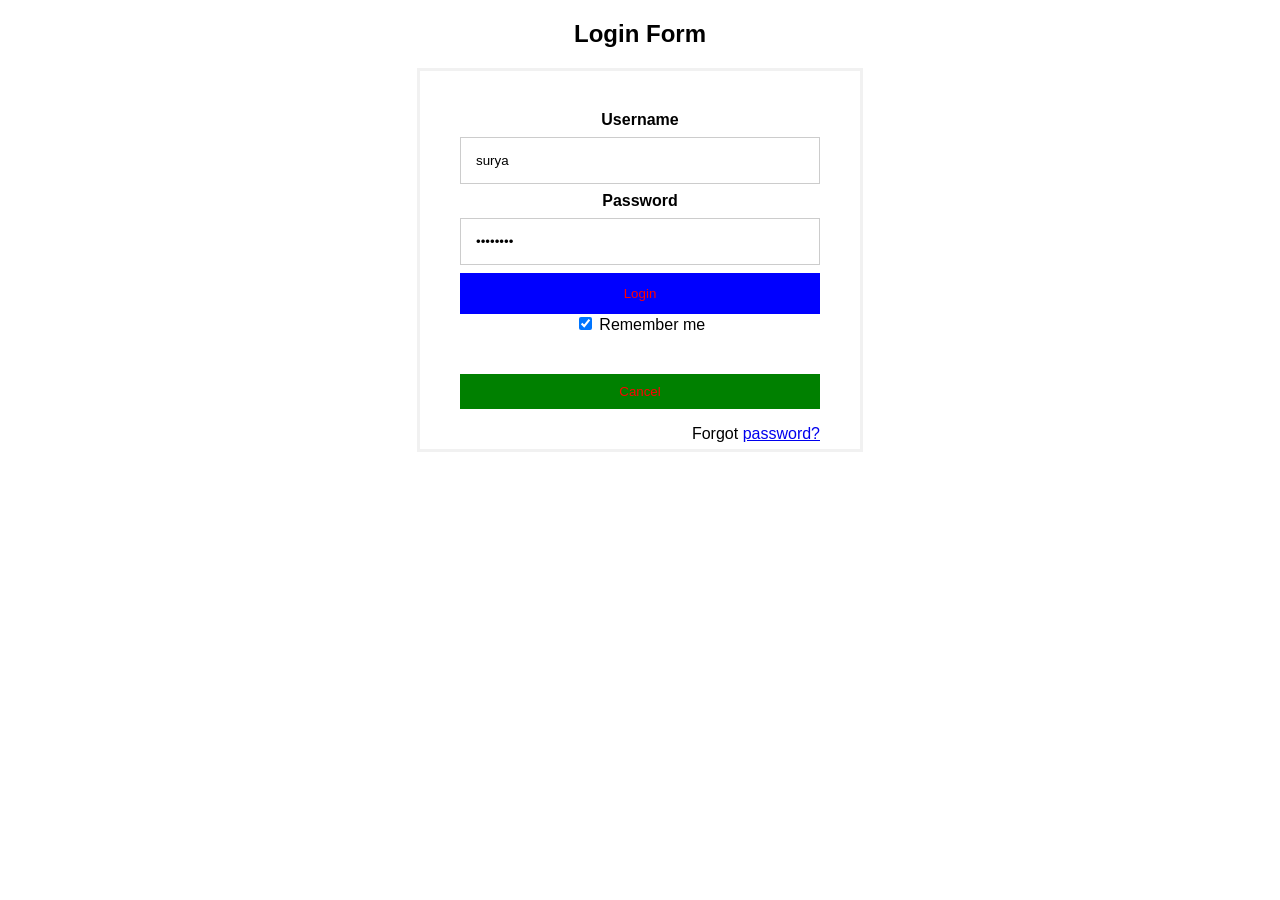
<file: login.html>
<!DOCTYPE html>
<html lang="en">
<head>
    <meta name="viewport" content="width=device-width, initial-scale=1">
    <title>Login</title>
    <style>
        body { font-family: Arial, Helvetica, sans-serif; }
        form { border: 3px solid #f1f1f1; max-width: 400px; margin: auto; padding: 20px; }
        input[type=text], input[type=password] {
            width: 100%;
            padding: 15px;
            margin: 8px 0;
            border: 1px solid #ccc;
            box-sizing: border-box;
        }
        button {
            background-color:blue;
            color: red;
            padding: 13px;
            border: none;
            cursor: pointer;
            width: 100%;
        }
        button:hover { opacity: 0.8; }
        .cancelbtn {
            width: 100%;
            padding: 10px;
            background-color: green;
            color: red;
            border: none;
            cursor: pointer;
        }
        .container { padding: 20px; text-align: center; }
        span.psw { float: right; padding-top: 16px; }
    </style>
</head>
<body>

<h2 style="text-align: center;">Login Form</h2>

<form onsubmit="return validateLogin()">
    <div class="container">
        <label><b>Username</b></label>
        <input type="text" id="uname" value="surya" required>

        <label><b>Password</b></label>
        <input type="password" id="psw" value="password" required>

        <button type="submit">Login</button>
        <label>
            <input type="checkbox" checked="checked"> Remember me
        </label>
    </div>

    <div class="container" style="background-color:"blue">
        <button type="button" class="cancelbtn" onclick="window.location.reload()">Cancel</button>
        <span class="psw">Forgot <a href="#">password?</a></span>
    </div>
</form>

<script>
    function validateLogin() {
        var username = document.getElementById("uname").value;
        var password = document.getElementById("psw").value;

        if (username === "surya" && password === "password") {
            window.location.href = "welcome.html";
            return false;
        } else {
            alert("Invalid Username or Password");
            return false;
        }
    }
</script>

</body>
</html>
</file>
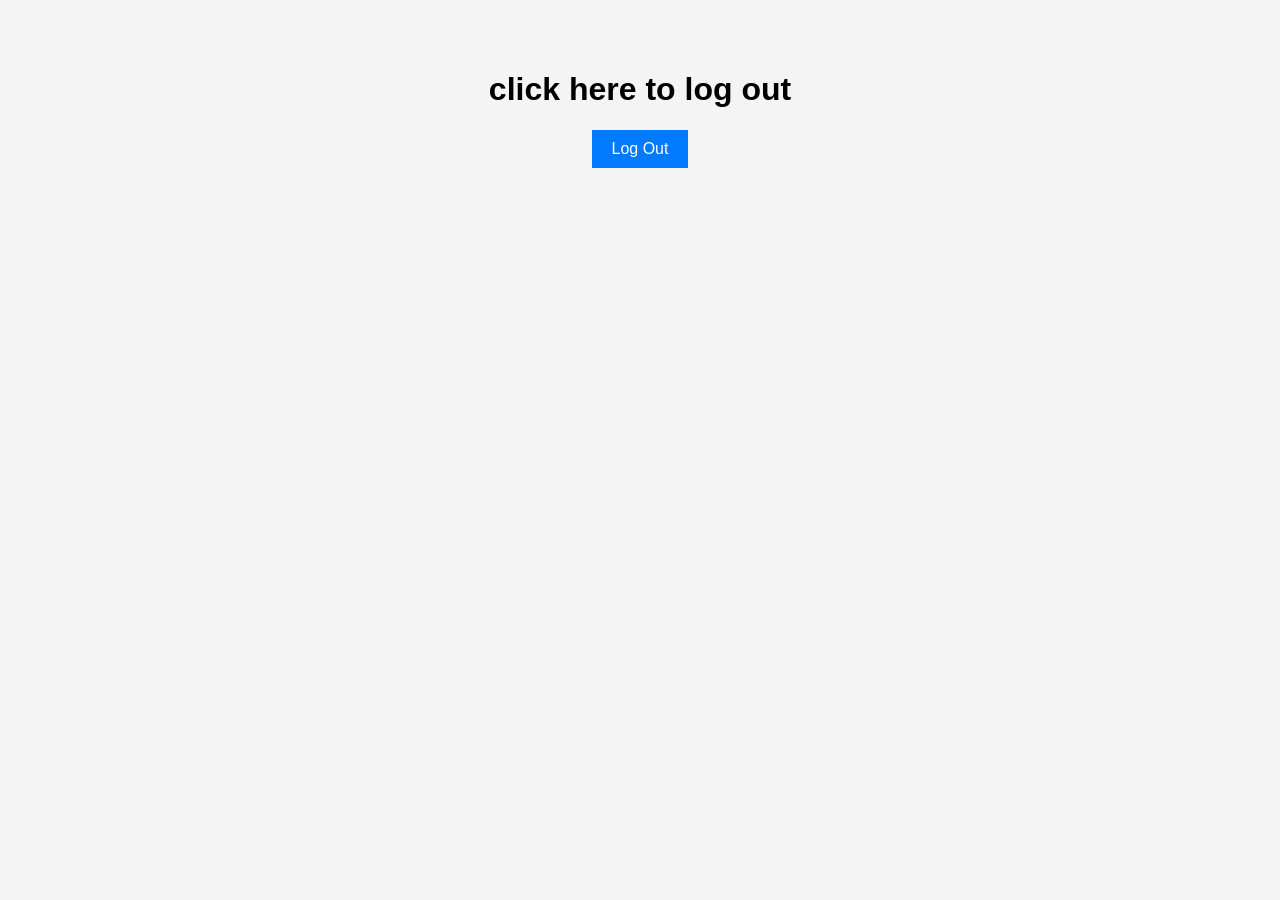
<file: logout.html>
<!DOCTYPE html>
<html lang="en">
<head>
    <meta charset="UTF-8">
    <meta name="viewport" content="width=device-width, initial-scale=1.0">
    <title>Dashboard</title>
    <link rel="stylesheet" href="logout1.css">
    <script src="logout11.js" defer></script>
</head>
<body>
    <div class="container">
        <h1>click here to log out</h1>
        <button id="logoutButton">Log Out</button>
    </div>
</body>
</html>
</file>
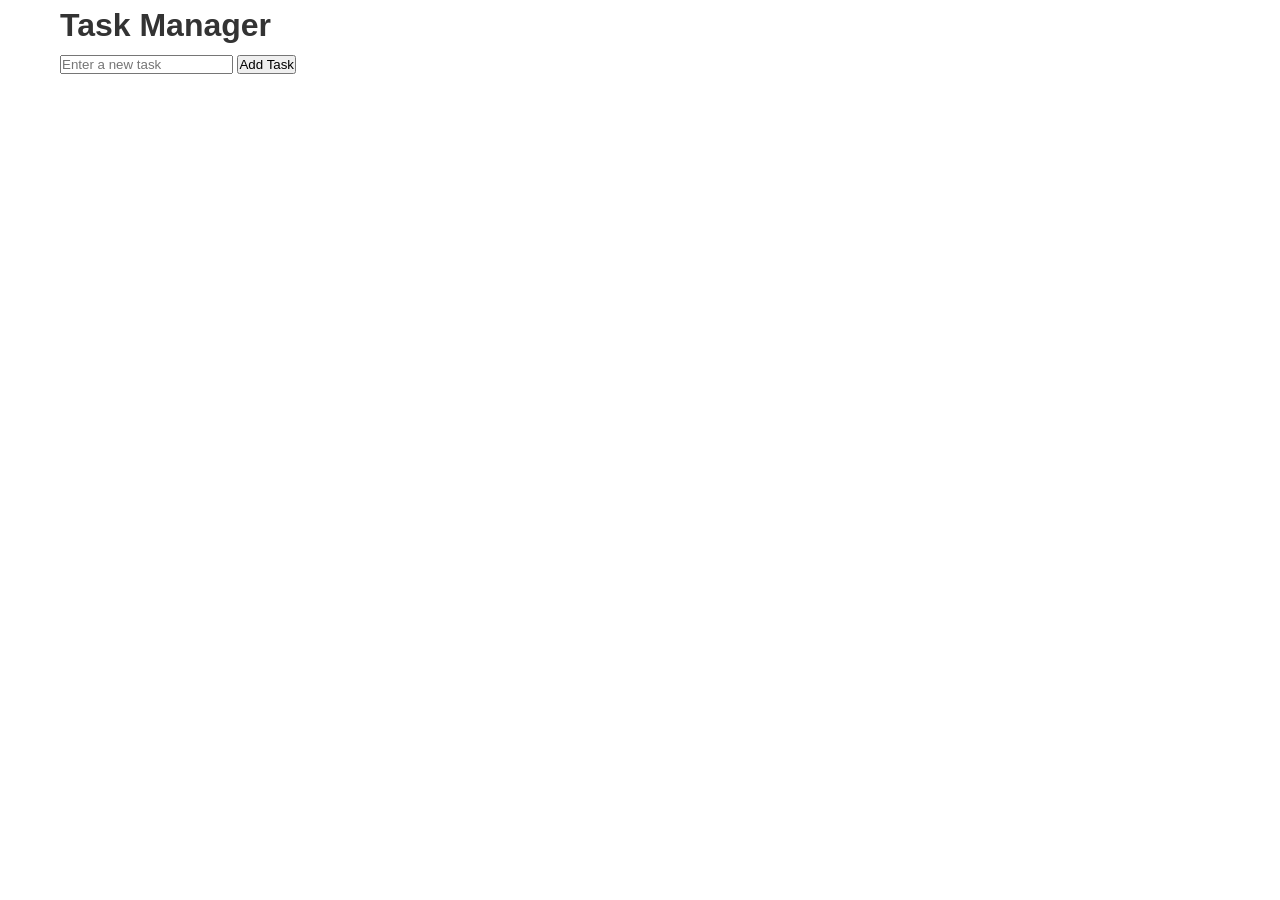
<file: New Text Document.html>
<!DOCTYPE html>
<html lang="en">
<head>
    <title>Basic CRUD Application</title>
    <link rel="stylesheet" href="styles.css">
</head>
<body>
    <div class="container">
        <h1>Task Manager</h1>
        <div class="form">
            <input type="text" id="taskInput" placeholder="Enter a new task">
            <button onclick="addTask()">Add Task</button>
        </div>
        <ul id="taskList"></ul>
    </div>
    <script src="script.js"></script>
</body>
</html>
</file>
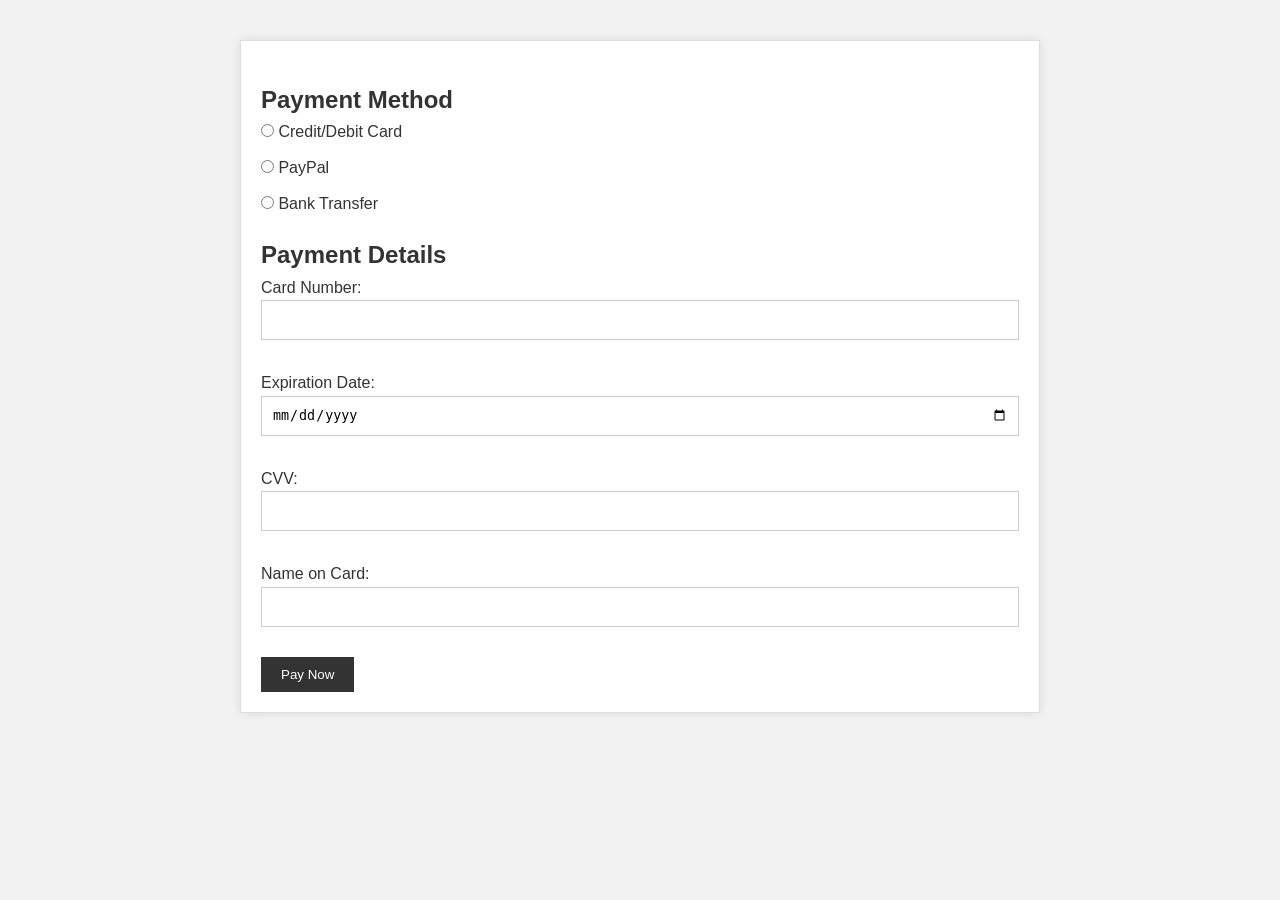
<file: payment.html>
<!DOCTYPE html>
<html lang="en">
<head>
    <meta charset="UTF-8">
    <meta name="viewport" content="width=device-width, initial-scale=1.0">
    <title>Payment Page</title>
    <link rel="stylesheet" href="styles4.css">
</head>
<body>
    <!-- Payment Page Container -->
    <div class="payment-container">
        <!-- Order Summary Section -->
        

        <!-- Payment Method Section -->
        <section class="payment-method">
            <h2>Payment Method</h2>
            <form>
                <label>
                    <input type="radio" name="payment-method" value="credit-card">
                    Credit/Debit Card
                </label>
                <label>
                    <input type="radio" name="payment-method" value="paypal">
                    PayPal
                </label>
                <label>
                    <input type="radio" name="payment-method" value="bank-transfer">
                    Bank Transfer
                </label>
            </form>
        </section>

        <!-- Payment Details Section -->
        <section class="payment-details">
            <h2>Payment Details</h2>
            <form>
                <label>
                    Card Number:
                    <input type="text" name="card-number">
                </label>
                <label>
                    Expiration Date:
                    <input type="date" name="expiration-date">
                </label>
                <label>
                    CVV:
                    <input type="text" name="cvv">
                </label>
                <label>
                    Name on Card:
                    <input type="text" name="name-on-card">
                </label>
            </form>
        </section>

        <!-- Pay Now Button -->
        <button class="pay-now-btn">Pay Now</button>
    </div>

    <script src="payment1.js"></script>
</body>
</html>
</file>
<file: logout1.css>
body {
    font-family: Arial, sans-serif;
    background-color: #f4f4f4;
    margin: 0;
    padding: 0;
}

.container {
    text-align: center;
    padding: 50px;
}

button {
    background-color: #007bff;
    color: white;
    border: none;
    padding: 10px 20px;
    cursor: pointer;
    font-size: 16px;
}

button:hover {
    background-color: #0056b3;
}
</file>
<file: styles.css>
/* Reset and Base Styles */
* {
    margin: 0;
    padding: 0;
    box-sizing: border-box;
}

body {
    font-family: 'Inter', sans-serif;
    line-height: 1.6;
    color: #333;
    overflow-x: hidden;
}

.container {
    max-width: 1200px;
    margin: 0 auto;
    padding: 0 20px;
}

/* Header Styles */
.header {
    background: #fff;
    box-shadow: 0 2px 10px rgba(0, 0, 0, 0.1);
    position: fixed;
    width: 100%;
    top: 0;
    z-index: 1000;
}

.navbar {
    padding: 1rem 0;
}

.nav-container {
    max-width: 1200px;
    margin: 0 auto;
    padding: 0 20px;
    display: flex;
    justify-content: space-between;
    align-items: center;
}

.logo h2 {
    color: #2563eb;
    font-weight: 700;
    font-size: 1.8rem;
}

.nav-menu {
    display: flex;
    list-style: none;
    gap: 2rem;
}

.nav-menu a {
    text-decoration: none;
    color: #333;
    font-weight: 500;
    transition: color 0.3s;
}

.nav-menu a:hover {
    color: #2563eb;
}

.hamburger {
    display: none;
    flex-direction: column;
    cursor: pointer;
}

.hamburger span {
    width: 25px;
    height: 3px;
    background: #333;
    margin: 3px 0;
    transition: 0.3s;
}

/* Hero Section */
.hero {
    background: linear-gradient(135deg, #667eea 0%, #764ba2 100%);
    color: white;
    padding: 150px 0 100px;
    text-align: center;
    margin-top: 80px;
}

.hero-content h1 {
    font-size: 3.5rem;
    margin-bottom: 1rem;
    font-weight: 700;
}

.hero-content p {
    font-size: 1.3rem;
    margin-bottom: 2rem;
    max-width: 600px;
    margin-left: auto;
    margin-right: auto;
}

.hero-buttons {
    display: flex;
    gap: 1rem;
    justify-content: center;
    flex-wrap: wrap;
}

.btn {
    padding: 12px 30px;
    text-decoration: none;
    border-radius: 50px;
    font-weight: 600;
    transition: all 0.3s;
    display: inline-block;
}

.btn-primary {
    background: #2563eb;
    color: white;
}

.btn-primary:hover {
    background: #1d4ed8;
    transform: translateY(-2px);
}

.btn-secondary {
    background: transparent;
    color: white;
    border: 2px solid white;
}

.btn-secondary:hover {
    background: white;
    color: #2563eb;
}

/* About Section */
.about {
    padding: 100px 0;
    background: #f8fafc;
}

.about h2 {
    text-align: center;
    font-size: 2.5rem;
    margin-bottom: 3rem;
    color: #1e293b;
}

.about-content {
    display: grid;
    grid-template-columns: 1fr 1fr;
    gap: 4rem;
    align-items: center;
}

.about-text p {
    margin-bottom: 1.5rem;
    font-size: 1.1rem;
    color: #64748b;
}

.stats {
    display: grid;
    grid-template-columns: repeat(2, 1fr);
    gap: 2rem;
    margin-top: 2rem;
}

.stat {
    text-align: center;
}

.stat h3 {
    font-size: 2.5rem;
    color: #2563eb;
    margin-bottom: 0.5rem;
}

.stat p {
    color: #64748b;
    font-weight: 500;
}

.about-image img {
    width: 100%;
    border-radius: 10px;
    box-shadow: 0 20px 40px rgba(0, 0, 0, 0.1);
}

/* Courses Section */
.courses {
    padding: 100px 0;
}

.courses h2 {
    text-align: center;
    font-size: 2.5rem;
    margin-bottom: 3rem;
    color: #1e293b;
}

.course-grid {
    display: grid;
    grid-template-columns: repeat(auto-fit, minmax(280px, 1fr));
    gap: 2rem;
}

.course-card {
    background: white;
    padding: 2rem;
    border-radius: 15px;
    box-shadow: 0 10px 30px rgba(0, 0, 0, 0.1);
    transition: transform 0.3s, box-shadow 0.3s;
}

.course-card:hover {
    transform: translateY(-5px);
    box-shadow: 0 20px 40px rgba(0, 0, 0, 0.15);
}

.course-icon {
    background: #2563eb;
    color: white;
    padding: 1rem;
    border-radius: 50%;
    width: 60px;
    height: 60px;
    display: flex;
    align-items: center;
    justify-content: center;
    margin-bottom: 1rem;
    font-weight: bold;
}

.course-card h3 {
    margin-bottom: 1rem;
    color: #1e293b;
}

.course-card p {
    color: #64748b;
    margin-bottom: 1rem;
}

.course-card ul {
    list-style: none;
}

.course-card li {
    color: #64748b;
    margin-bottom: 0.5rem;
    padding-left: 1.5rem;
    position: relative;
}

.course-card li:before {
    content: ">";
    position: absolute;
    left: 0;
    color: #2563eb;
}

/* Admissions Section */
.admissions {
    padding: 100px 0;
    background: #f8fafc;
}

.admissions h2 {
    text-align: center;
    font-size: 2.5rem;
    margin-bottom: 3rem;
    color: #1e293b;
}

.admissions-content {
    display: grid;
    grid-template-columns: 1fr 1fr;
    gap: 4rem;
}

.admission-info h3,
.admission-requirements h3 {
    margin-bottom: 1.5rem;
    color: #1e293b;
}

.admission-info ol {
    margin-bottom: 2rem;
}

.admission-info li,
.admission-info p,
.admission-requirements li {
    margin-bottom: 0.8rem;
    color: #64748b;
}

.admission-info strong {
    color: #1e293b;
}

/* Facilities Section */
.facilities {
    padding: 100px 0;
}

.facilities h2 {
    text-align: center;
    font-size: 2.5rem;
    margin-bottom: 3rem;
    color: #1e293b;
}

.facilities-grid {
    display: grid;
    grid-template-columns: repeat(auto-fit, minmax(300px, 1fr));
    gap: 2rem;
}

.facility {
    background: white;
    padding: 2rem;
    border-radius: 10px;
    text-align: center;
    box-shadow: 0 5px 20px rgba(0, 0, 0, 0.1);
    transition: transform 0.3s;
}

.facility:hover {
    transform: translateY(-5px);
}

.facility h3 {
    margin-bottom: 1rem;
    color: #2563eb;
}

.facility p {
    color: #64748b;
}

/* Contact Section */
.contact {
    padding: 100px 0;
    background: #f8fafc;
}

.contact h2 {
    text-align: center;
    font-size: 2.5rem;
    margin-bottom: 3rem;
    color: #1e293b;
}

.contact-content {
    display: grid;
    grid-template-columns: 1fr 1fr;
    gap: 4rem;
}

.contact-info h3,
.contact-form h3 {
    margin-bottom: 2rem;
    color: #1e293b;
}

.contact-item {
    margin-bottom: 2rem;
}

.contact-item strong {
    color: #1e293b;
    display: block;
    margin-bottom: 0.5rem;
}

.contact-item p {
    color: #64748b;
}

.form-group {
    margin-bottom: 1.5rem;
}

.form-group input,
.form-group textarea {
    width: 100%;
    padding: 12px;
    border: 1px solid #e2e8f0;
    border-radius: 8px;
    font-family: inherit;
    font-size: 1rem;
}

.form-group input:focus,
.form-group textarea:focus {
    outline: none;
    border-color: #2563eb;
}

/* Footer */
.footer {
    background: #1e293b;
    color: white;
    padding: 50px 0 20px;
}

.footer-content {
    display: grid;
    grid-template-columns: repeat(auto-fit, minmax(250px, 1fr));
    gap: 2rem;
    margin-bottom: 2rem;
}

.footer-section h3,
.footer-section h4 {
    margin-bottom: 1rem;
    color: #2563eb;
}

.footer-section ul {
    list-style: none;
}

.footer-section li {
    margin-bottom: 0.5rem;
}

.footer-section a {
    color: #94a3b8;
    text-decoration: none;
    transition: color 0.3s;
}

.footer-section a:hover {
    color: #2563eb;
}

.social-links {
    display: flex;
    gap: 1rem;
}

.social-links a {
    background: #2563eb;
    color: white;
    padding: 0.5rem 1rem;
    border-radius: 5px;
    transition: background 0.3s;
}

.social-links a:hover {
    background: #1d4ed8;
}

.footer-bottom {
    text-align: center;
    padding-top: 2rem;
    border-top: 1px solid #334155;
    color: #94a3b8;
}

/* Responsive Design */
@media (max-width: 768px) {
    .nav-menu {
        position: fixed;
        left: -100%;
        top: 70px;
        flex-direction: column;
        background: white;
        width: 100%;
        text-align: center;
        transition: 0.3s;
        box-shadow: 0 10px 27px rgba(0, 0, 0, 0.05);
        padding: 2rem 0;
    }

    .nav-menu.active {
        left: 0;
    }

    .hamburger {
        display: flex;
    }

    .hamburger.active span:nth-child(2) {
        opacity: 0;
    }

    .hamburger.active span:nth-child(1) {
        transform: translateY(8px) rotate(45deg);
    }

    .hamburger.active span:nth-child(3) {
        transform: translateY(-8px) rotate(-45deg);
    }

    .hero-content h1 {
        font-size: 2.5rem;
    }

    .hero-content p {
        font-size: 1.1rem;
    }

    .about-content,
    .admissions-content,
    .contact-content {
        grid-template-columns: 1fr;
        gap: 2rem;
    }

    .stats {
        grid-template-columns: repeat(2, 1fr);
    }

    .course-grid,
    .facilities-grid {
        grid-template-columns: 1fr;
    }

    .hero-buttons {
        flex-direction: column;
        align-items: center;
    }

    .btn {
        width: 200px;
        text-align: center;
    }
}

@media (max-width: 480px) {
    .hero {
        padding: 120px 0 80px;
    }

    .hero-content h1 {
        font-size: 2rem;
    }

    .about,
    .courses,
    .admissions,
    .facilities,
    .contact {
        padding: 60px 0;
    }

    .stats {
        grid-template-columns: 1fr;
        text-align: center;
    }

    .footer-content {
        grid-template-columns: 1fr;
        text-align: center;
    }

    .social-links {
        justify-content: center;
    }
}
</file>
<file: styles4.css>
* {
    box-sizing: border-box;
    margin: 0;
    padding: 0;
}

body {
    font-family: Arial, sans-serif;
    line-height: 1.6;
    color: #333;
    background-color: #f2f2f2;
}

/* Payment Container Styles */

.payment-container {
    max-width: 800px;
    margin: 40px auto;
    padding: 20px;
    background-color: #fff;
    border: 1px solid #ddd;
    box-shadow: 0 0 10px rgba(0, 0, 0, 0.1);
}

/* Order Summary Styles */

.order-summary {
    border-bottom: 1px solid #ddd;
    padding-bottom: 20px;
}

.order-summary ul {
    list-style: none;
    margin: 0;
    padding: 0;
}

.order-summary li {
    display: flex;
    justify-content: space-between;
    margin-bottom: 10px;
}

.order-summary li span {
    font-weight: bold;
}

/* Payment Method Styles */

.payment-method {
    margin-top: 20px;
}

.payment-method label {
    display: block;
    margin-bottom: 10px;
}

/* Payment Details Styles */

.payment-details {
    margin-top: 20px;
}

.payment-details label {
    display: block;
    margin-bottom: 10px;
}

.payment-details input[type="text"],
.payment-details input[type="date"] {
    width: 100%;
    height: 40px;
    margin-bottom: 20px;
    padding: 10px;
    border: 1px solid #ccc;
}

/* Pay Now Button Styles */

.pay-now-btn {
    background-color: #333;
    color: #fff;
    border: none;
    padding: 10px 20px;
    cursor: pointer;
}

.pay-now-btn:hover {
    background-color: #444;
}
</file>
